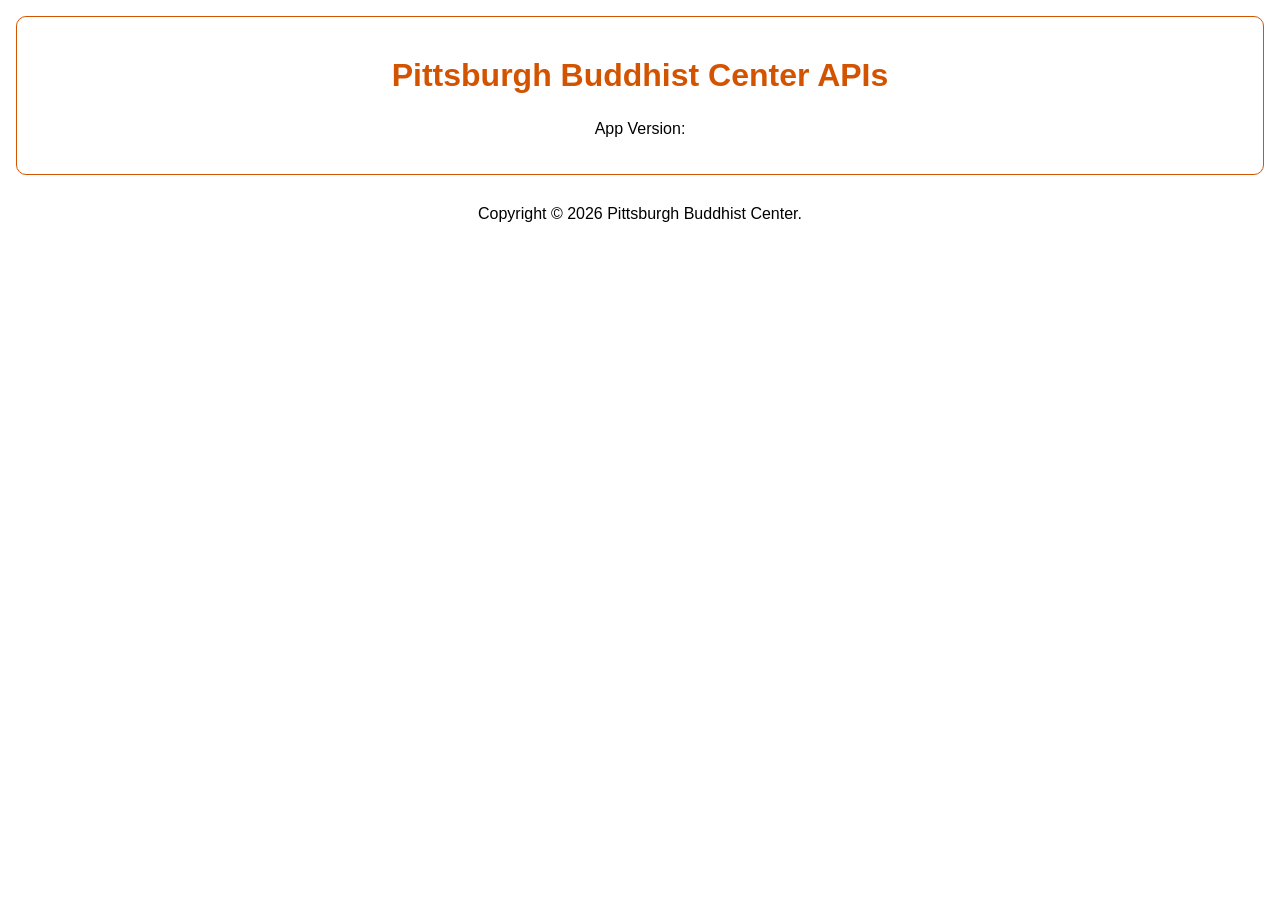
<file: pbc-api/src/main/resources/templates/index.html>
<html xmlns:th="http://www.w3.org/1999/xhtml">
    <head>
        <meta charset='utf-8'>
        <meta name='viewport' content='width=device-width'>
        <link th:href="@{/css/styles.css}" rel="stylesheet" />
        <link rel="stylesheet" type="text/css" href="../static/css/styles.css">
        <title>Home</title>
    </head>
    <body>
        <div class="content">
            <h1>Pittsburgh Buddhist Center APIs</h1>
            <div class="content-center" style="height: 10px">
                <p>App Version: <span th:text="${appVersion}"></span></p>
            </div>
        </div>
        <div class="footer-content">
            <p class="footer-para">Copyright © 2026 Pittsburgh Buddhist Center.</p>
        </div>
    </body>
</html>
</file>
<file: pbc-api/src/main/resources/static/css/styles.css>
body {
  font-family: 'Verdana', sans-serif;
  margin: 0;
  padding: 1em;
}

h1 {
  text-align: center;
  color: #D35400;
  margin: 0px 0px 30px 0px;
}

h2 {
  text-align: start;
  color: #D35400;
  margin: 10px 30px;
}

p {
  margin: 20px 30px;
  text-align: justify;
  text-justify: distribute-all-lines;
}

ul {
  margin: 20px 30px 20px 20px;
}

.container {
  display: grid;
  grid-template-columns: 2fr 1fr;
}

.content {
  grid-column: 1 / 2;
  padding: 40px 20px 40px 20px;
  border-width: 1px; /* width of the border */
  border-style: solid; /* style of the border */
  border-color: #D35400;
  border-radius: 10px; /* round the border with 10px radius */
}

.content-center {
  display: flex;
  align-items: center; /* Vertically center the content */
  justify-content: center; /* Horizontally center the content (optional) */
}

.content-end {
  grid-column: 2 / 3;
  padding: 0px 0px 0px 20px;
}

.menu {
  grid-column: 2 / 3;
}

.grid-container {
    display: grid;
    margin: 20px 30px;
    grid-template-columns: repeat(3, 1fr);
    grid-auto-rows: minmax(100px, auto);
    justify-content: space-evenly;
    justify-items: center;
    align-content: space-evenly;
    align-items: center;
}

.img-background {
    padding: 20px;
    background-color: #D35400;
    border-radius: 20px;
}

.caption-text {
  color: #D35400;
  text-align: justify;
  text-justify: distribute-all-lines;
}

nav {
  background-color: #f5f5f5; /* background color of the nav container */
  padding: 15px; /* padding around the container */
  margin: 0px 20px;
}

nav ul {
  list-style: none; /* remove bullet points from list items */
  margin: 0; /* remove margins from the list */
  padding: 0; /* remove padding from the list */
  text-align: start; /* center the list items */
}

nav a {
  color: #333; /* text color of the links */
  text-decoration: none; /* remove underline from the links */
  font-size: 18px; /* font size of the links */
}

nav a:hover {
  color: #0099cc; /* change the text color on hover */
}

.footer-content {
  padding: 10px 0px 10px 0px;
}

.footer-para {
    text-align: center;
}

/* Style inputs with type="text", select elements and textareas */
input[type=text], select, textarea {
  width: 100%; /* Full width */
  padding: 12px; /* Some padding */
  border: 1px solid #ccc; /* Gray border */
  border-radius: 4px; /* Rounded borders */
  box-sizing: border-box; /* Make sure that padding and width stays in place */
  margin-top: 6px; /* Add a top margin */
  margin-bottom: 16px; /* Bottom margin */
  resize: vertical /* Allow the user to vertically resize the textarea (not horizontally) */
}

/* Style the submit button with a specific background color etc */
input[type=submit] {
  background-color: #D35400;
  color: white;
  padding: 12px 20px;
  border: none;
  border-radius: 4px;
  cursor: pointer;
}

/* When moving the mouse over the submit button, add a darker green color */
input[type=submit]:hover {
  background-color: #45a049;
}

.contact-info {
    display: flex;
    flex-direction: column;
    gap: 20px;
}

.info-item {
    display: flex;
    align-items: center;
}

.icon {
    font-size: 32px;
    margin-right: 20px;
}

.info-item span {
    font-size: 24px;
}

.info-item strong {
    font-weight: bold;
}
</file>
